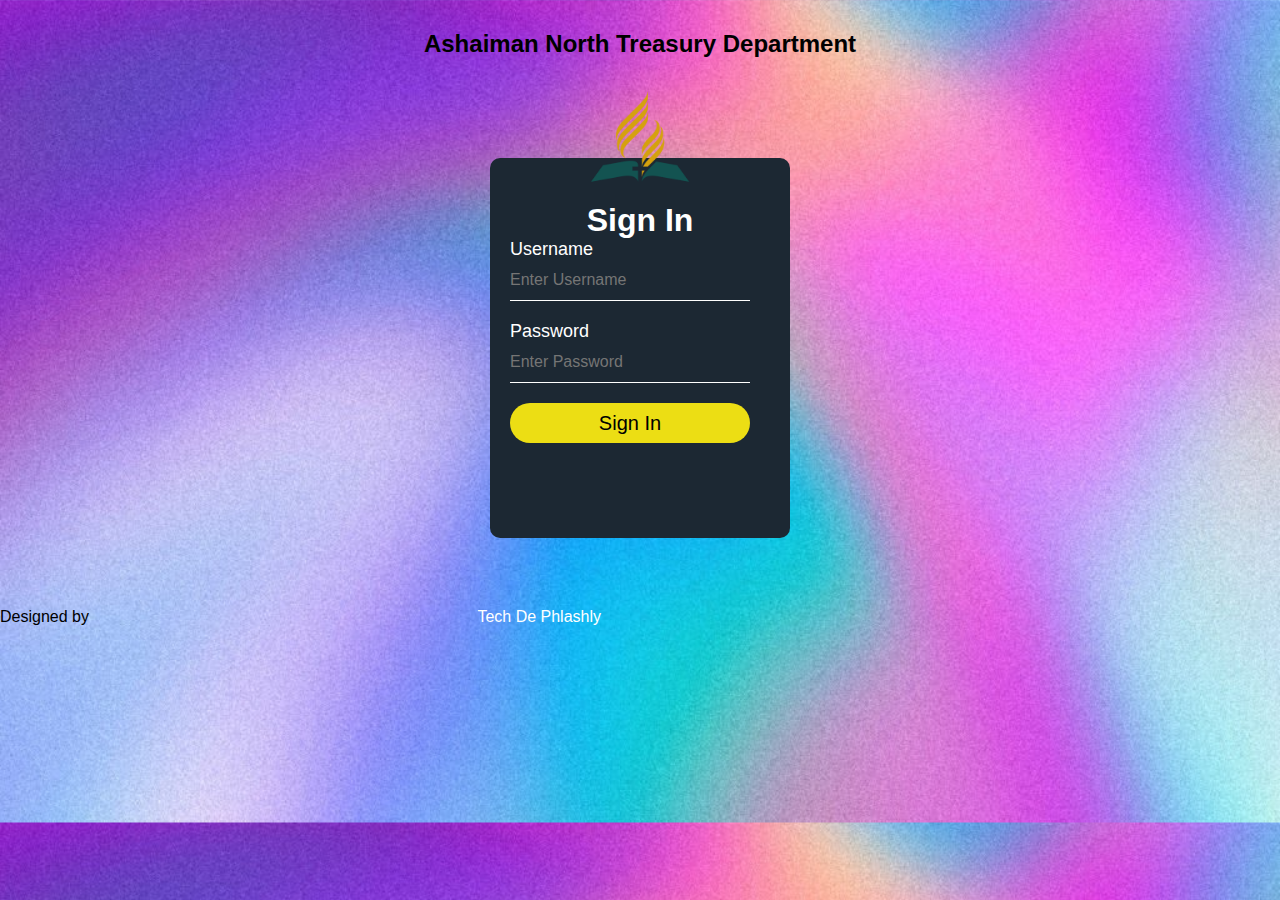
<file: index.html>
<!-- <span style="font-family: verdana, geneva, sans-serif;"> <!DOCTYPE html>-->
    <!DOCTYPE html>
    <html lang="en">
    <head>
        <meta charset="UTF-8">
        <meta name="viewport" content="width=device-width, initial-scale=1.0">
        <title>Ash.North SDA Church Treasury</title>
        <link rel="icon" type="image/icon" href="favicon.png">
        <link rel="stylesheet" href="style.css">
        <script type="text/javascript" src="script.js"></script>
    </head>
    <body>
        <h2>Ashaiman North Treasury Department</h2>
        <div class="loginbox" id="card">
            <img class="logo" src="logo.png" alt="logo">
            <h1>Sign In</h1>
            <form onsubmit="login(event)">
                <label class="login">Username</label>
                <input type="text" placeholder="Enter Username" id="uName" class="loginText">
                <label class="login">Password</label>
                <input type="password" placeholder="Enter Password" id="uPass" class="loginText">
                <input type="submit" value="Sign In" class="loginText">
            </form> 
        </div>
       <!--  <button onclick="downloadAsPDF()">Download as PDF</button> -->   
       
       <p>Designed by <a href="#" id="designBy">Tech De Phlashly</a></p>
    </body>
    </html>
    <!-- </span> -->
</file>
<file: style.css>
/*All the NavBar Styling Goes Here   */
*{
    margin: 0;
    padding: 0;
}
nav{
    background: rgb(24, 12, 192);
    height: 80px;
    width: 100%;
}
label.logo3{
    color:White;
    font-size: 20px;
    line-height: 80px;
    padding: 0 100;
    font-weight: bold;
}
nav ul{
    float: right;
    margin-right: 20px;
    list-style: none;
}
nav ul li{
    display: inline-block;
    line-height: 80px;
    margin: 0 5px;
}
nav ul li a{
text-decoration: none;
color: white;
font-size: 17px;
padding: 7px 13px;
border-radius:3px ;
text-transform: uppercase;
}
a.active,a:hover{
    background: rgb(209, 52, 230);
    transition: .5s;
}
.checkbtn{
    font-size: 30px;
    color: white;
    float: right;
    line-height: 80px;
    margin-right: 40px;
    cursor: pointer;
    display: none;
}
#check{
    display: none;
}
@media (max-width: 952px){
    label.logo3{
        font-size: 20px;
        padding-left: 50px;
    }
    nav ul li a{
        font-size: 16px;
    }
}
@media (max-width: 858px){
    .checkbtn{
        display: block ;
    }
    ul{
        position: fixed;
        width: 100%;
        height: 100vh;
        background:  rgb(209, 52, 230);
        top: 80px;
        left: -100%;
        text-align: center;
        transition: all .5s;  
    }
    nav ul li{
        display: block;
        margin: 50px 0;
        line-height: 30px;
    }
    nav ul li a{
        font-size: 20px;
    }
    a:hover, a.active{
        background: none;
        color: rgb(20, 68, 202);    
    }
    #check:checked ~ ul{
        left: 0;
    }
}
/* section{
    background: url(pc.jpeg) no-repeat;
    background-size: cover;
    height: calc(100vh - 80px);
} */


/*All the NavBar Styling Goes Here   */
p.homePg{
    font-size: larger;
    padding: 10px;
    font-weight: 600;
}

img.logo1{
    position: unset;
    margin-left: 44%;
}

.dateParagraph{
    font-size: x-large;
    font-weight: bolder;
    text-align: center;
}
#paragraph1{
    text-align:center;
    font-weight: bolder;
    font-family: 'Times New Roman', Times, serif;
    font-size: x-large;
}

table,td{
    border: 1px solid; 
}
table{
    width: 60%;
    border-collapse: collapse;
    margin: 0 auto; 
    background-color: #e1e6eb;
}
.total{
    text-align: right;
    font-weight: bolder;
    font-size: large;   
}
.headings{
    text-align: center;
    font-weight: bolder;
    font-size: large;  
}
button{
    margin-top: 10px;
    font-size: medium;
    padding: 10px;
    border-radius: 15px;
    font-weight: bold;
    background-color: #ecde14;
    outline: none;
    border: none;
}
button:hover{
background-color: blueviolet;
color: white;
}
body{
     font-family: -apple-system, BlinkMacSystemFont, 'Segoe UI', Roboto, Oxygen, Ubuntu, Cantarell, 'Open Sans', 'Helvetica Neue', sans-serif;
     background-image: url("bg1.jpg");
     background-size: cover;
 }
 .loginbox{
     width: 300px;
     height: 380px;
     background: #1c2833;
     color: white;
     margin: 70px auto;
     border-radius: 10px;
 }

 td#grandTot{
    font-size: larger;
    font-weight: bolder;
 }
 
 .logo{
     width: 100px;
     height:100px;
     position: relative;
     top: -70px;
     left: calc(50% - 50px);
 }
 .logo1{
     width: 100px;
     height:100px;
     position: relative;
     left: calc(50% - 50px);
 }
 h1{
     text-align: center;
     margin-top: -60px;
 }
 h2{
     text-align: center;
     /* background-color: #ecde14; */
     padding: 30px;
 }
 
 label.login{
     font-size: 18px;
     display: block;
     margin-left: 20px;
 }
 input[type="text"]{
    font-size:medium;
 }
 input.loginText{
     width: 80%;
     margin: 0 0 20px 20px;
 }
 .loginText[type="text"],input[type="password"]{
     border: none;
     background: transparent;
     border-bottom: 1px solid #fff;
     height: 40px;
     outline: none;
     color: white;
     font-size: 16px;
    
 }
 input[type="submit"]{
     border: none;
     outline: none;
     height: 40px;
     border-radius: 20px;
     background: #ecde14;
     font-size: 20px;
     cursor: pointer;
 }
 
 a#designBy{
     text-decoration: none;
     color: white;
     margin-left: 30%;

 }
 #designBy{
    color: black;
    margin: 0;
    text-decoration: underline;
 }
 a#designBy:hover{
    color: blue;
 }
 
 input[type="submit"]:hover{
     background: blueviolet;
     color: white;
 }

 .h3style{
    text-align: center; 
    line-height: 0px;
    padding: 20px;
 }
 .smallNumInp{
    width: 100px;
 }
</file>
